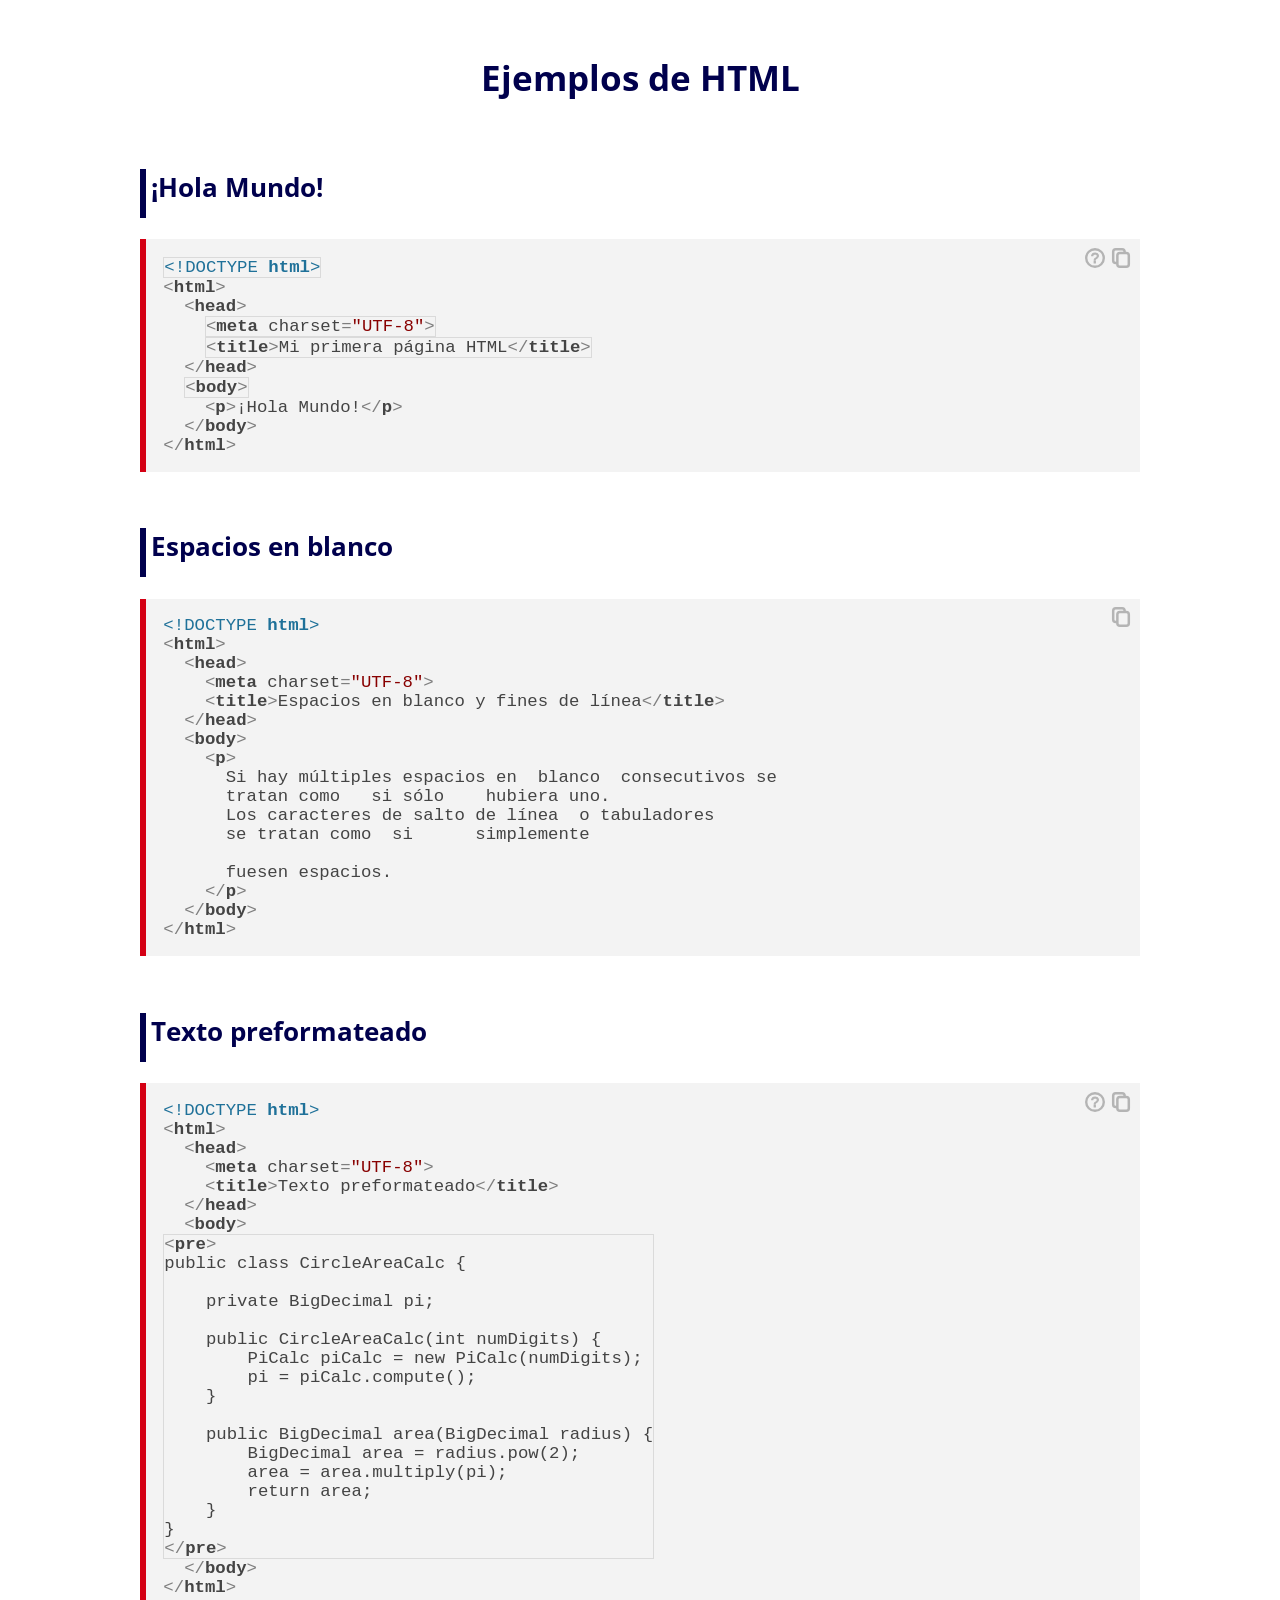
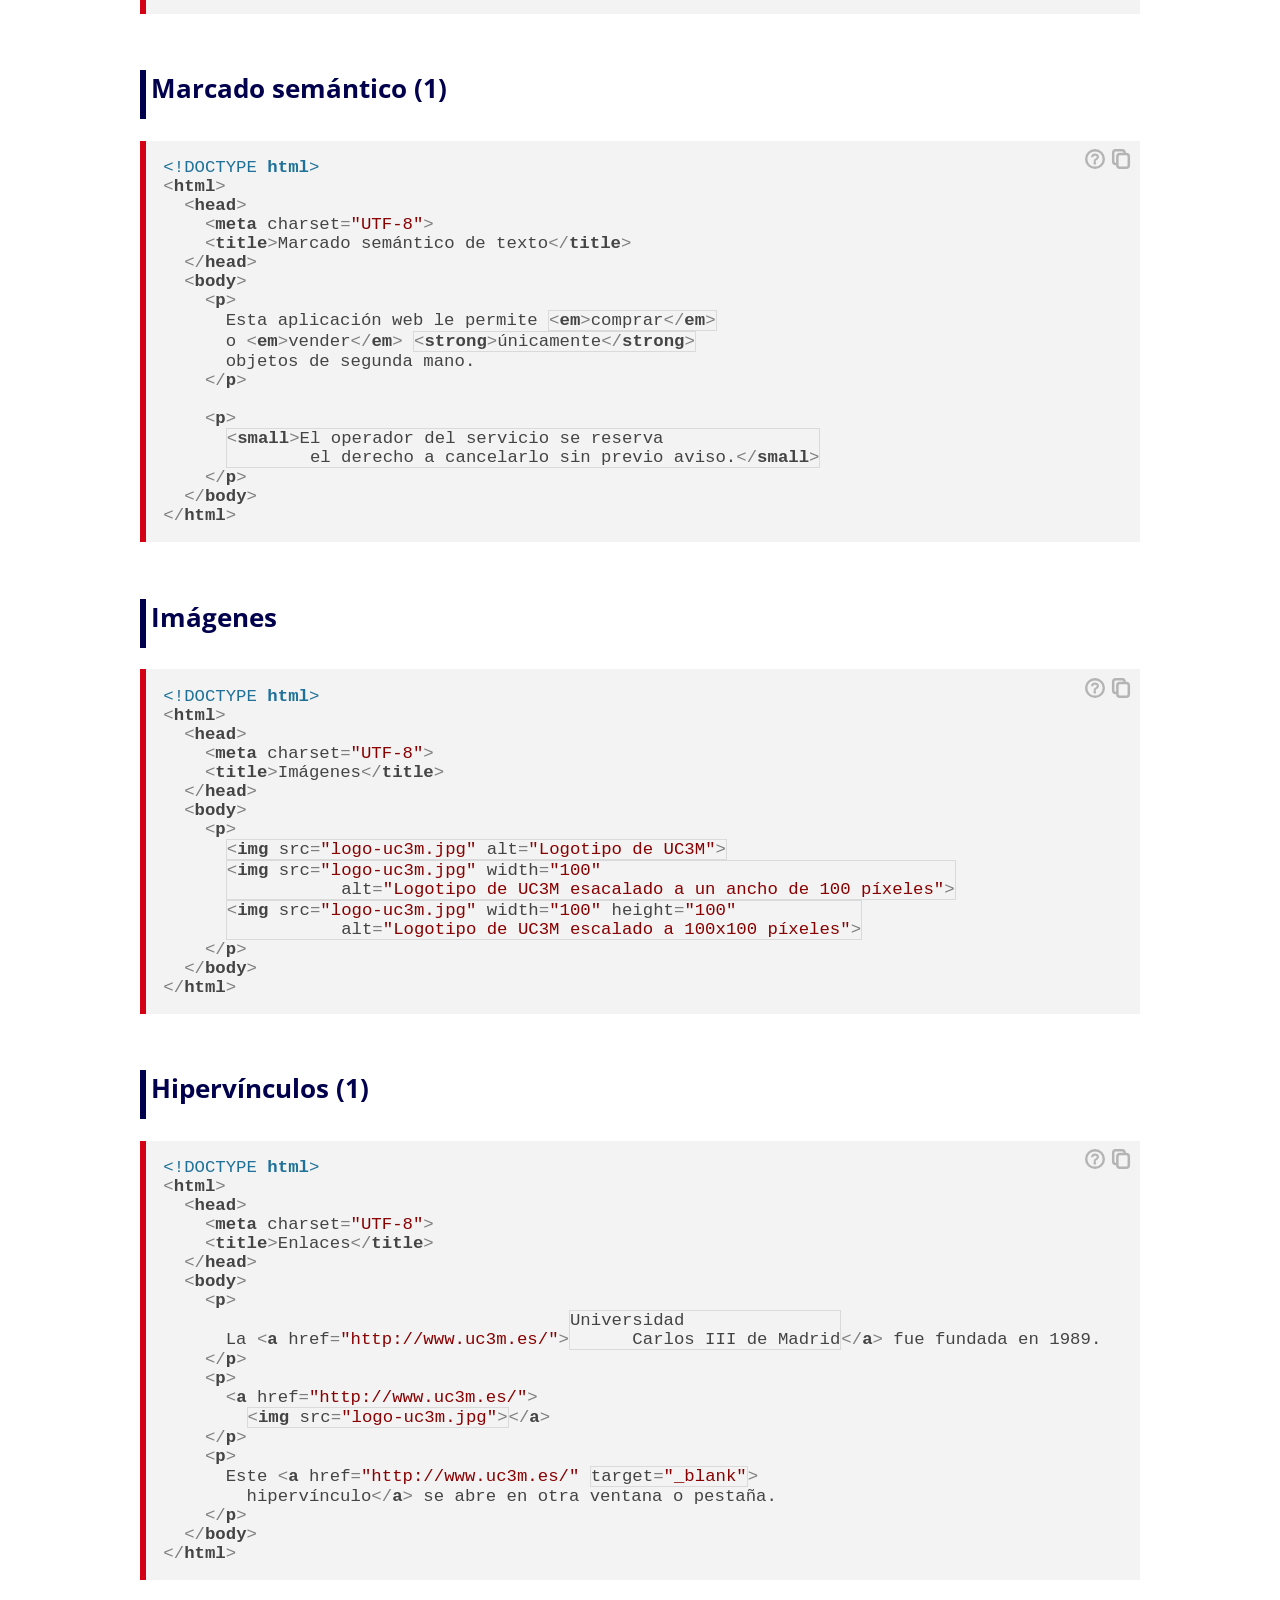
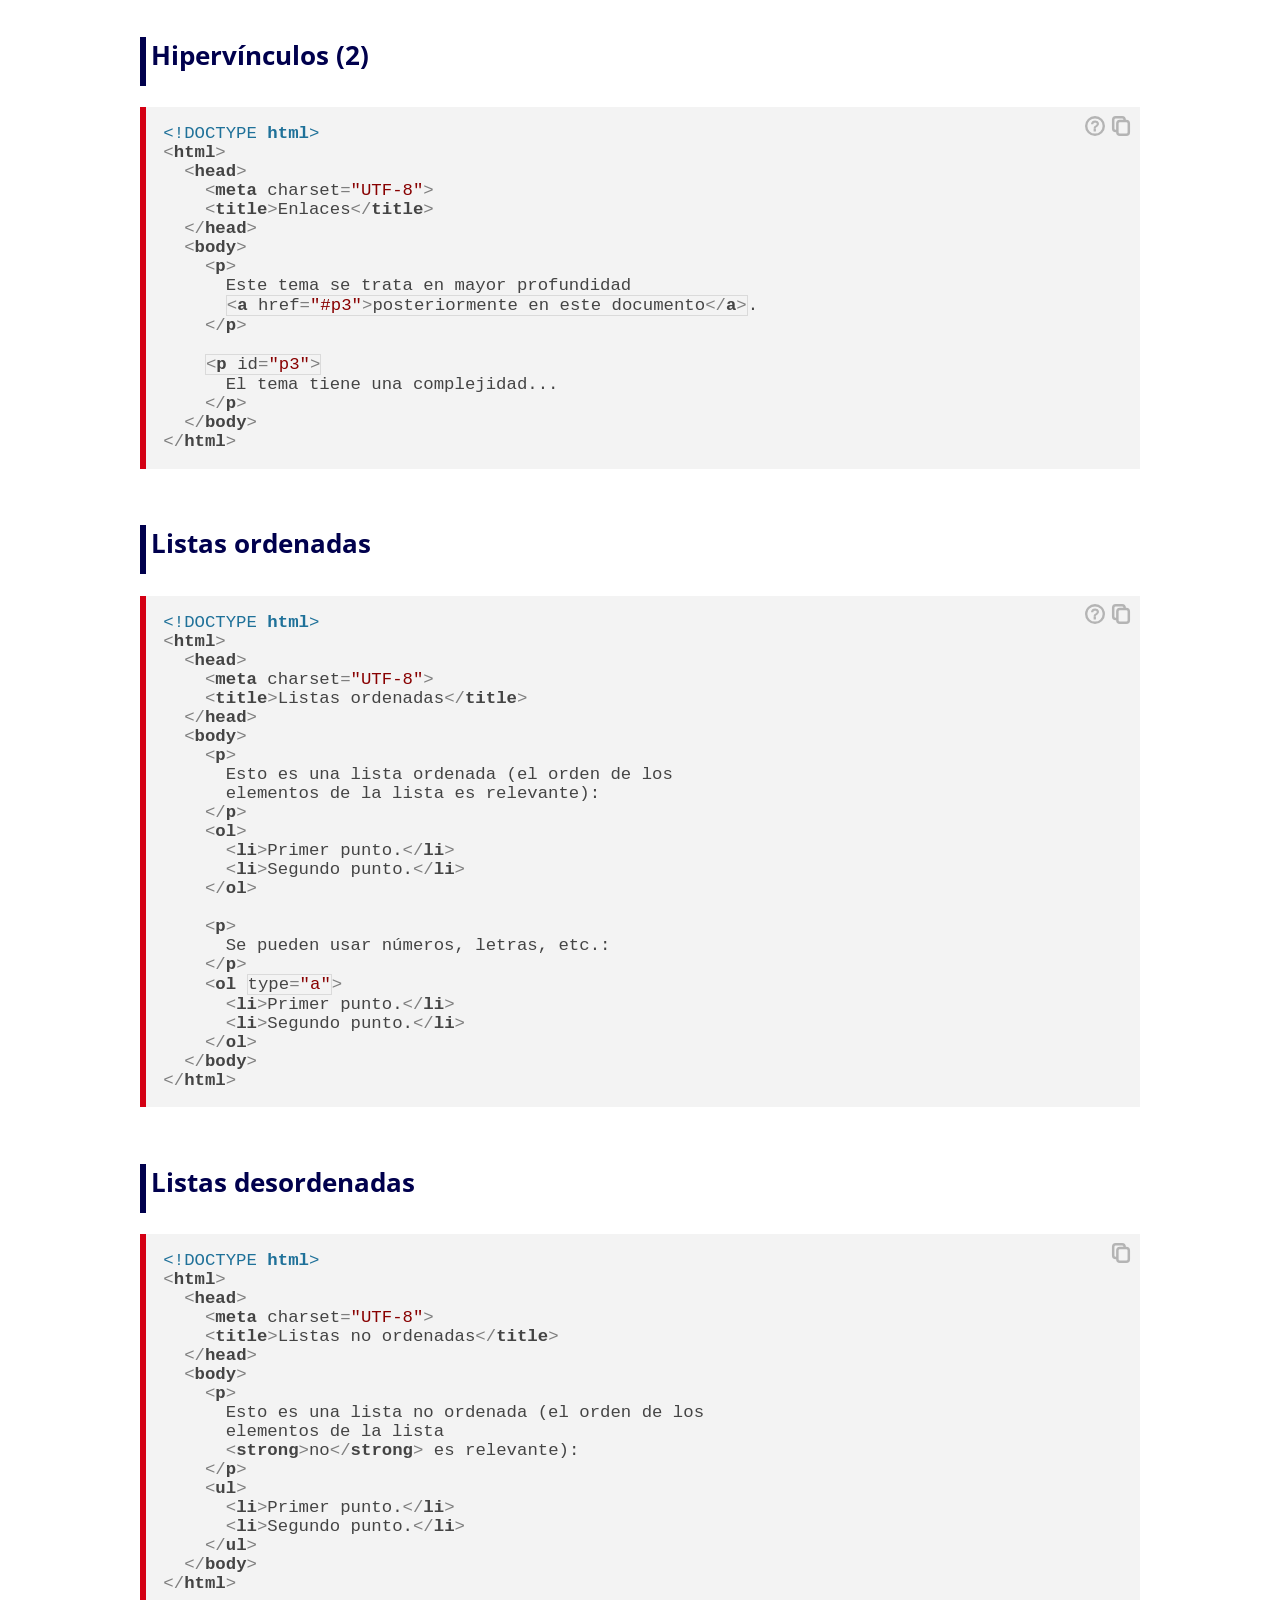
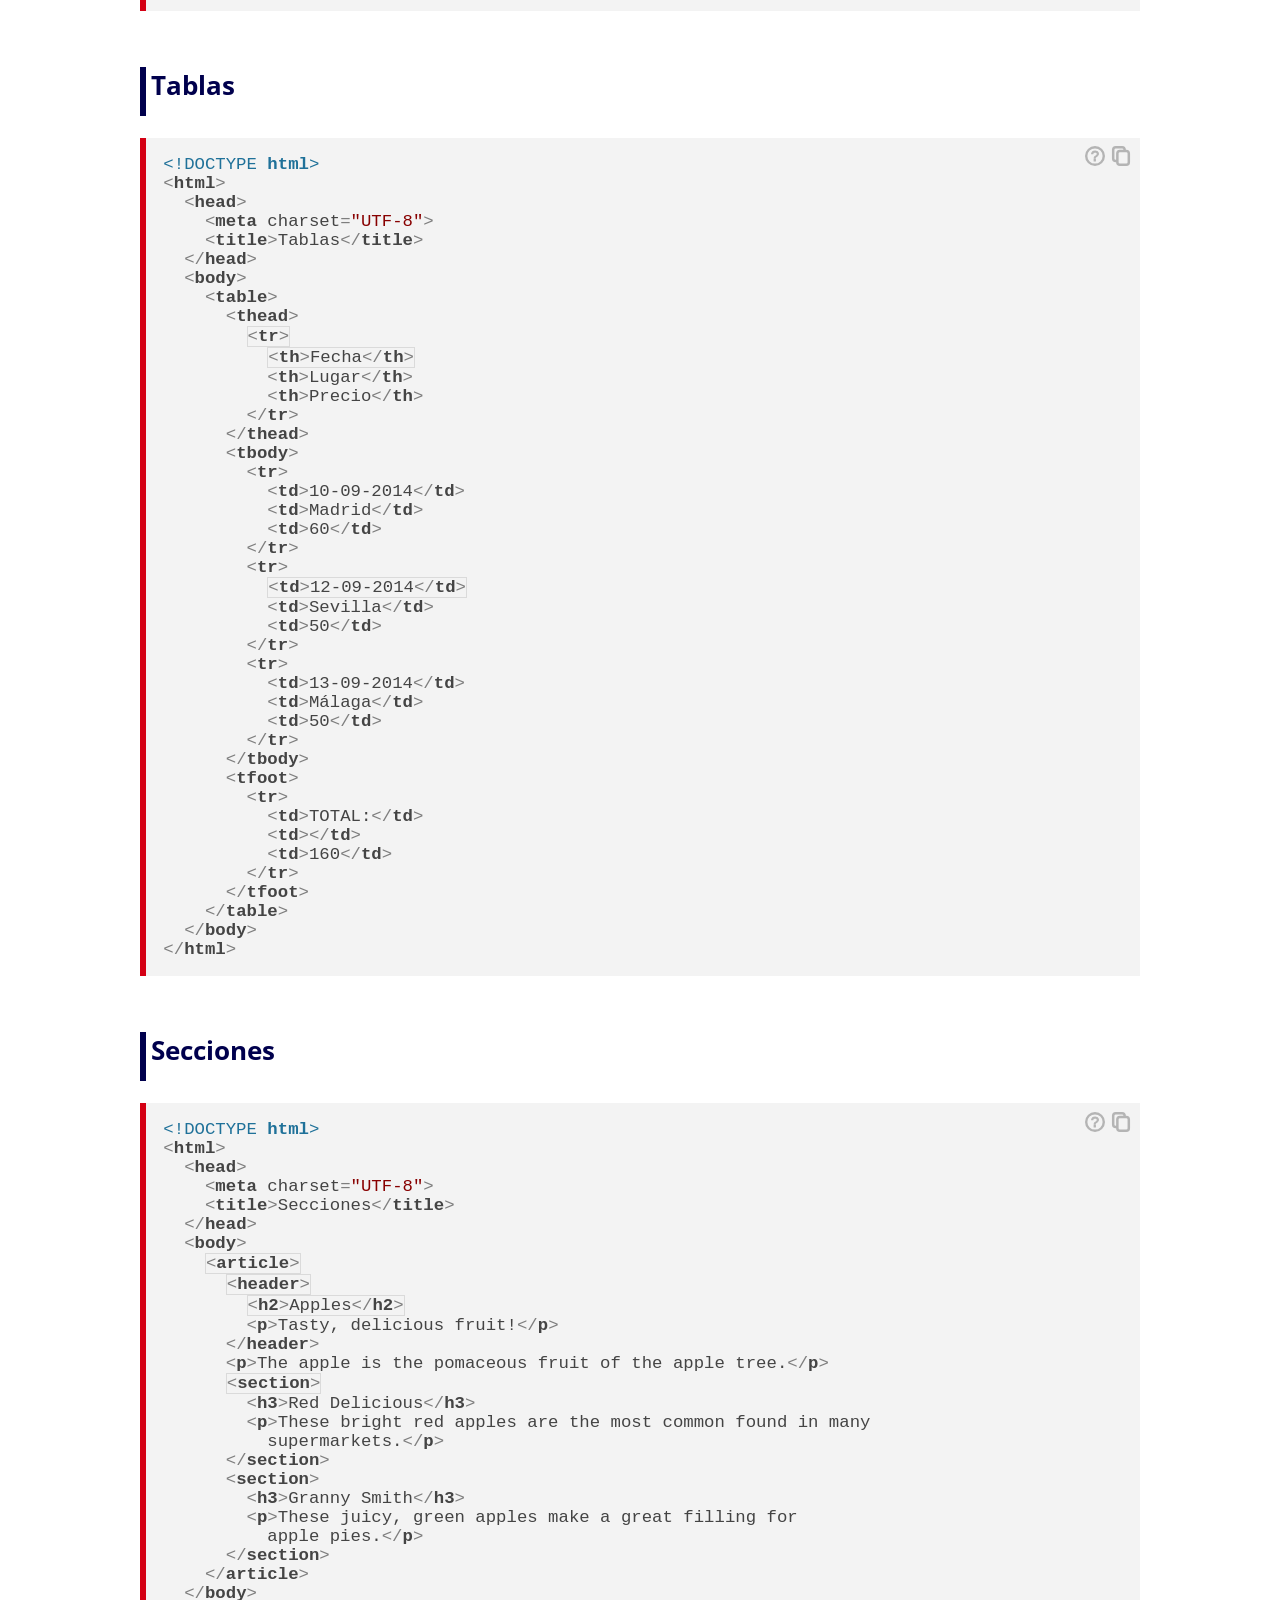
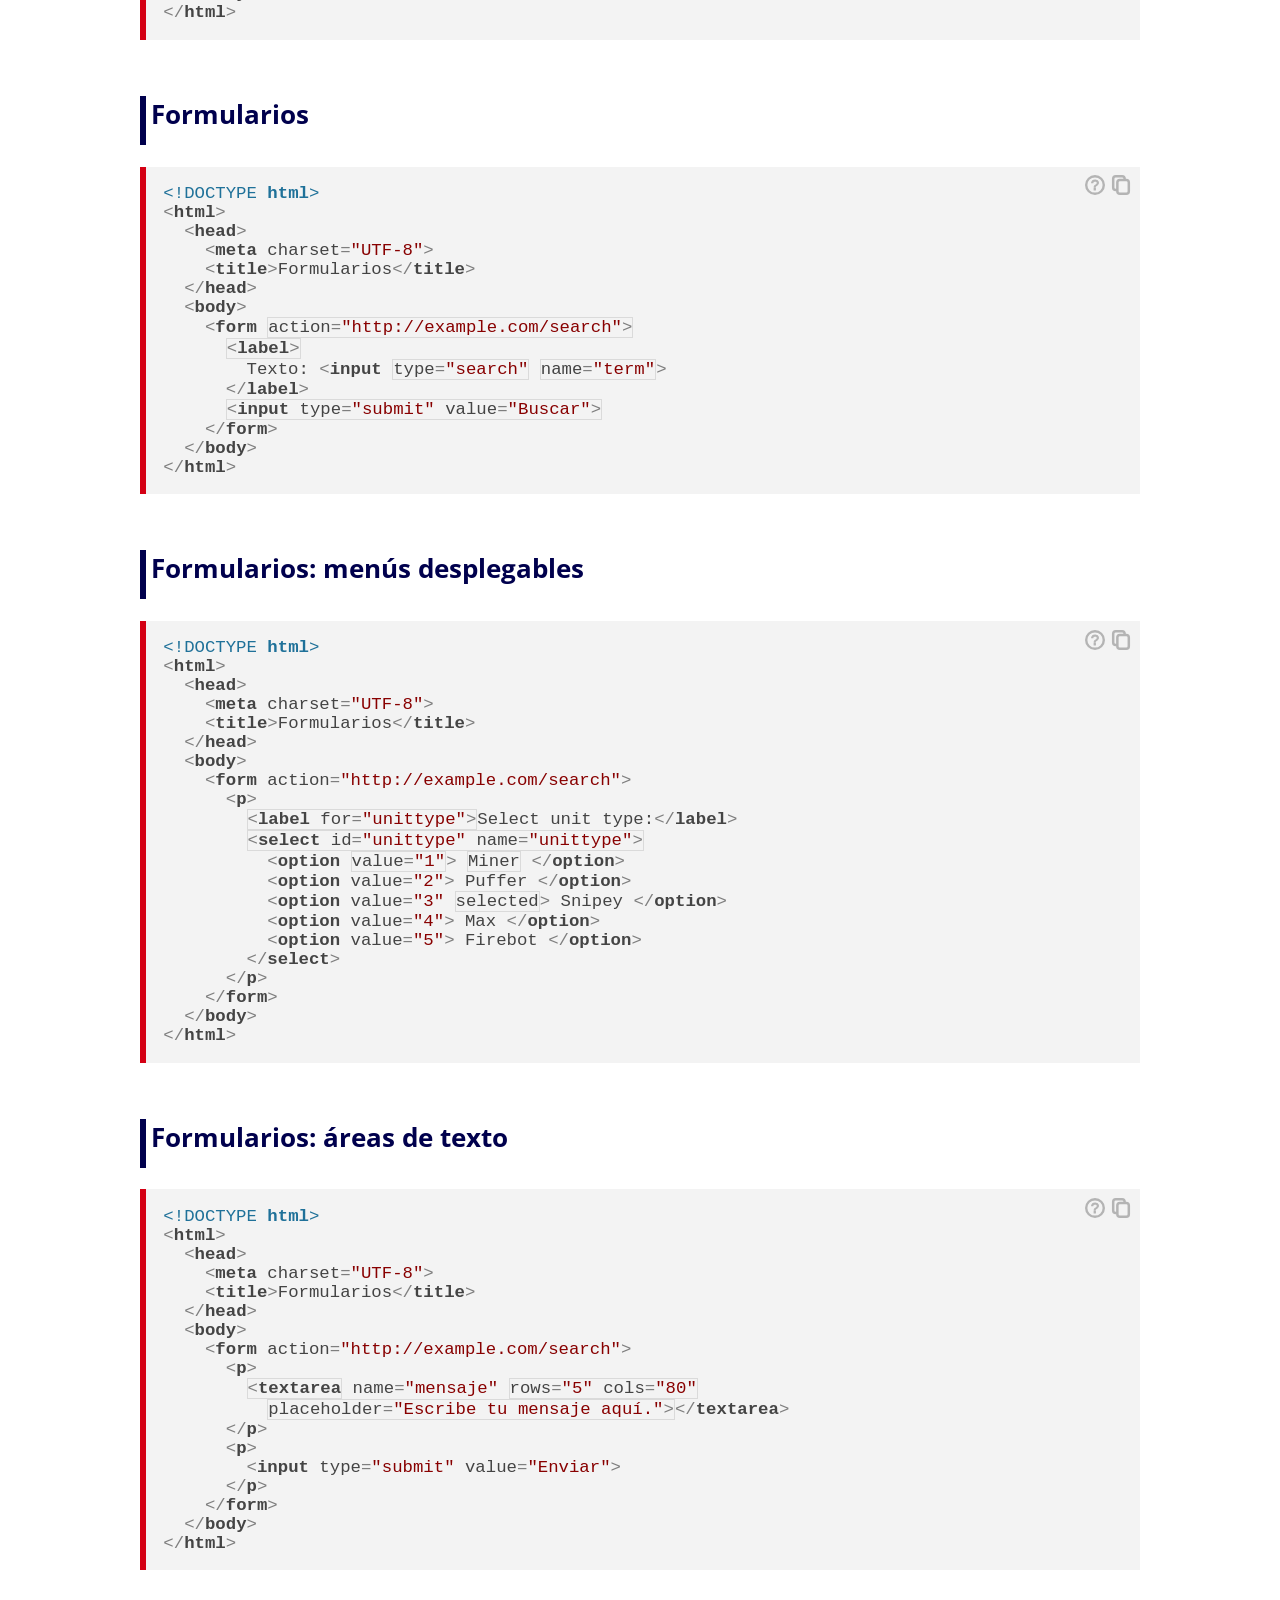
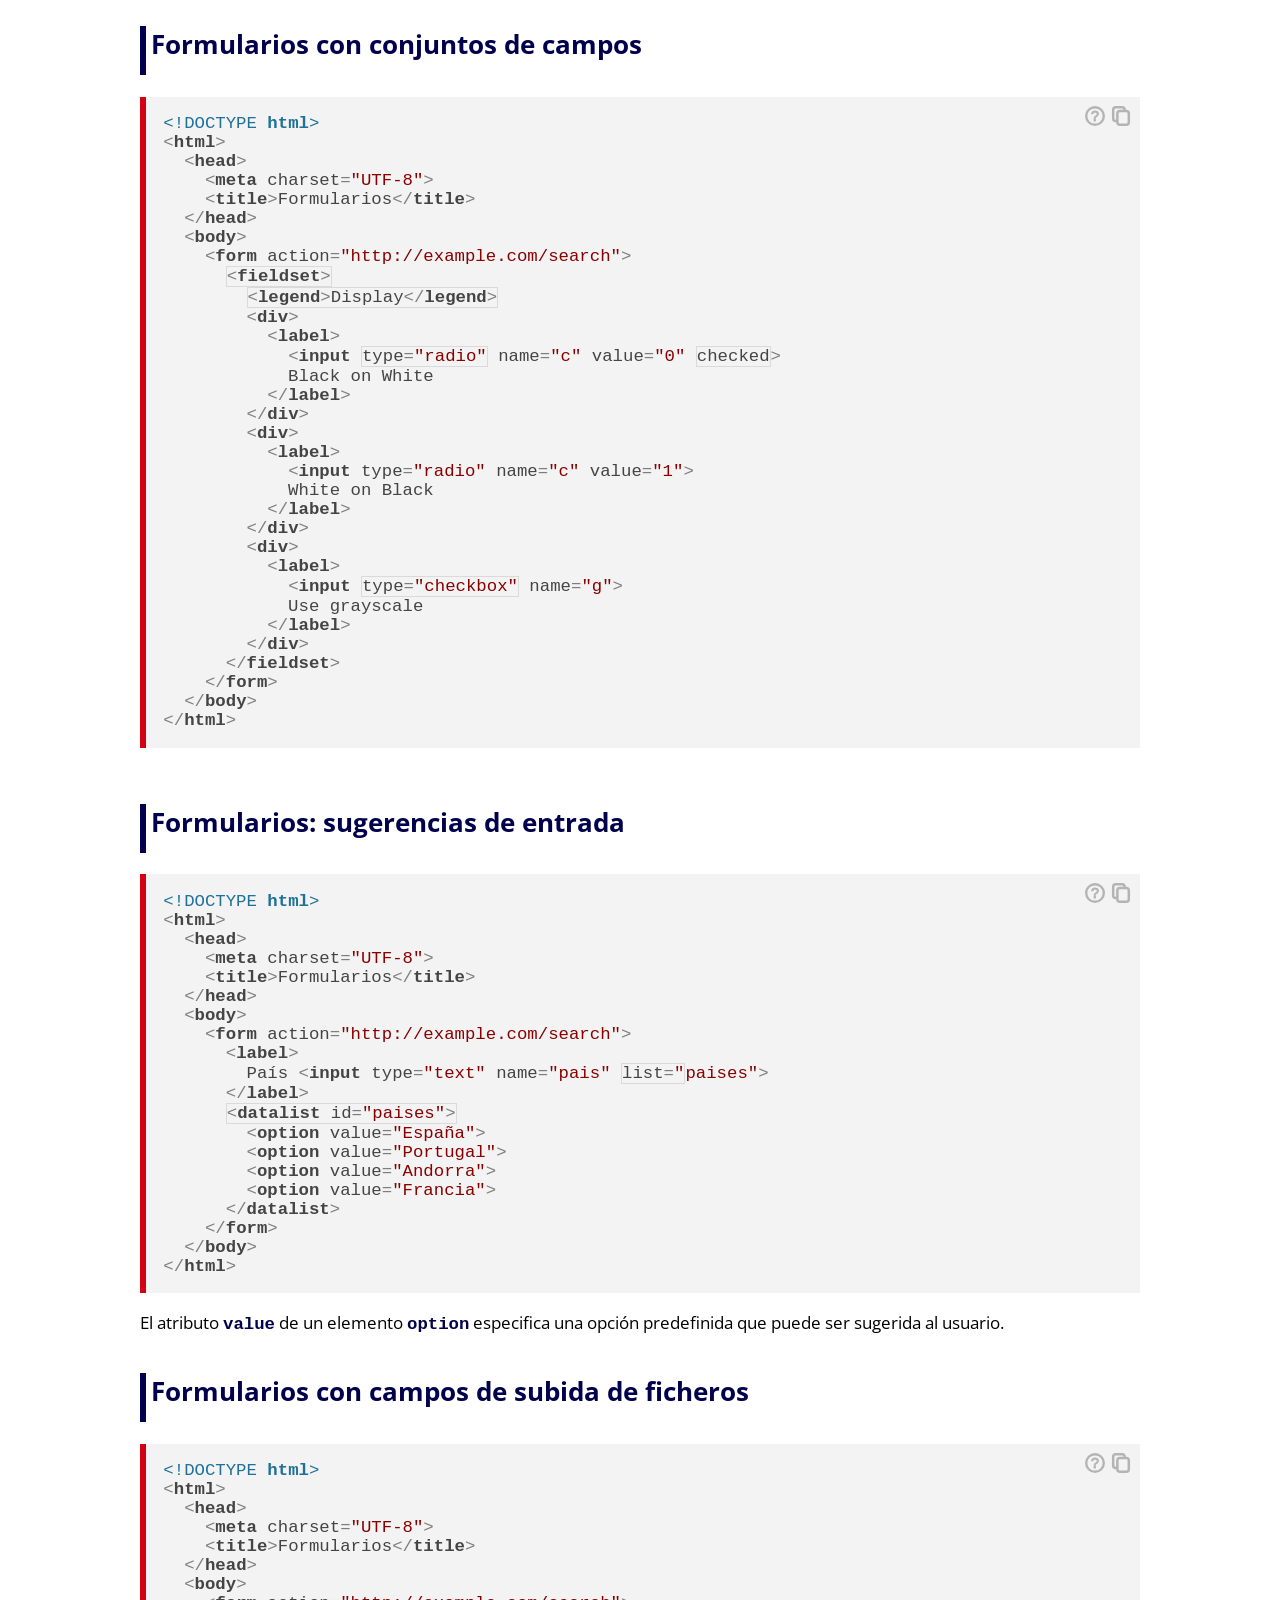
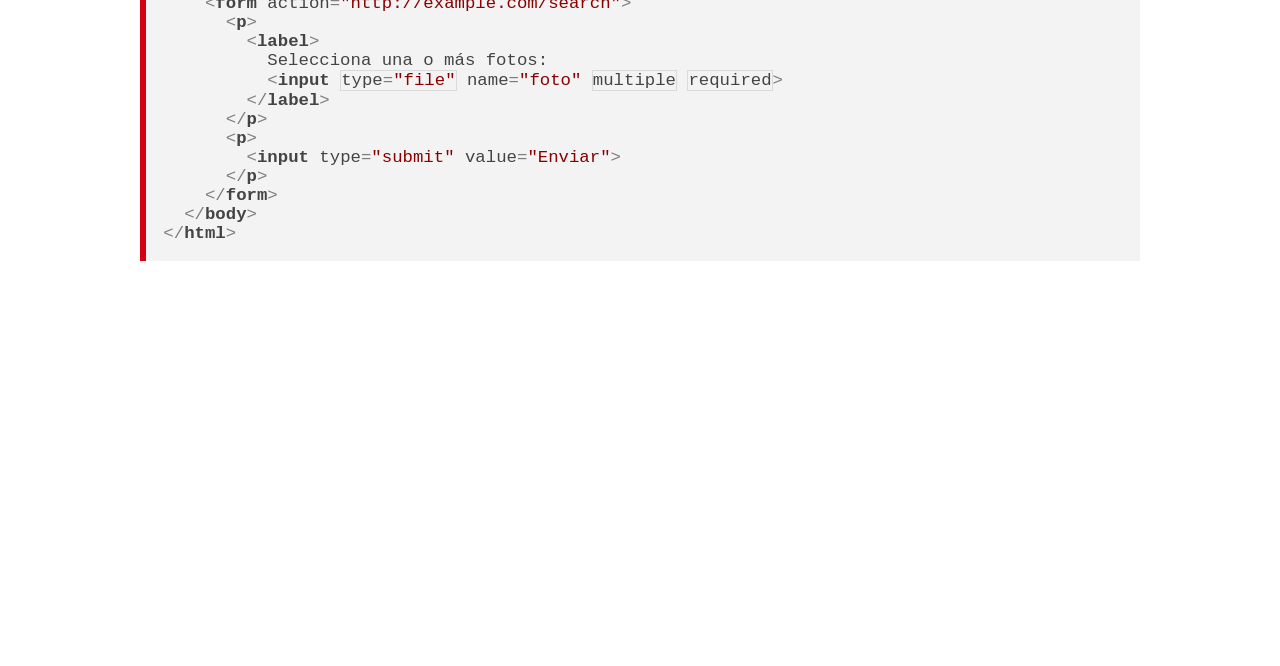
<file: examples/example-html/index.html>
<!DOCTYPE html>
<html lang="es">

<head>
    <meta charset="utf-8">
    <meta name="viewport" content="width=device-width, initial-scale=1, shrink-to-fit=no">

    <title>Ejemplos de HTML</title>

    <link rel="stylesheet" href="asignatura.css">
    <link rel="stylesheet" href="practica.css">
    <link rel="stylesheet" href="../../active-code/active-code.css">
    <link rel="stylesheet" href="../../highlight/default.css">
</head>

<body class="practica">
    <main>
        <section class="titulo">
            <header>

                <h1>Ejemplos de HTML</h1>

            </header>
        </section>

      <section id="holamundo">
          <header>
              <h2>¡Hola Mundo!</h2>
          </header>


<pre class="active-code"><code class="language-html">&lt;!DOCTYPE html&gt;
&lt;html&gt;
  &lt;head&gt;
    &lt;meta charset=&#34;UTF-8&#34;&gt;
    &lt;title&gt;Mi primera página HTML&lt;/title&gt;
  &lt;/head&gt;
  &lt;body&gt;
    &lt;p&gt;¡Hola Mundo!&lt;/p&gt;
  &lt;/body&gt;
&lt;/html&gt;</code></pre>

        <div class="active-explanation">
    <div class="explanation-fragment" data-limits="<!...html>">

        Define la versión del documento como HTML5.

    </div>
    <div class="explanation-fragment" data-limits="<meta...>">

        Los caracteres se codifican usando UTF-8,
        que es actualmente el sistema de codificación de caracteres más común.
        La cabecera HTTP <code>ContentType</code> también puede usarse para especificar la codificación de caracteres,
        y tiene prioridad sobre esta etiqueta <code>&lt;meta&gt;</code>.
        Si no se especifica ninguna codificación, los navegadores asumen <code>ISO-8859-1</code> (Latin-1).

    </div>
    <div class="explanation-fragment" data-limits="<title.../title>">

        El título del documento, que normalmente se muestra en la pestaña del navegador.

    </div>
    <div class="explanation-fragment" data-limits="<body>">

        El elemento <code>body</code> define
        el contenido real del documento que se muestra en la ventana del navegador.

    </div>
</div>
      </section>

      <section id="espacios">
        <header>
          <h2>Espacios en blanco</h2>
          </header>


<pre class="active-code"><code class="language-html">&lt;!DOCTYPE html&gt;
&lt;html&gt;
  &lt;head&gt;
    &lt;meta charset=&#34;UTF-8&#34;&gt;
    &lt;title&gt;Espacios en blanco y fines de línea&lt;/title&gt;
  &lt;/head&gt;
  &lt;body&gt;
    &lt;p&gt;
      Si hay múltiples espacios en  blanco  consecutivos se
      tratan como   si sólo    hubiera uno.
      Los caracteres de salto de línea  o tabuladores
      se tratan como  si      simplemente

      fuesen espacios.
    &lt;/p&gt;
  &lt;/body&gt;
&lt;/html&gt;</code></pre>


      </section>

      <section id="texto-preformateado">
        <header>
          <h2>Texto preformateado</h2>
        </header>


<pre class="active-code"><code class="language-html">&lt;!DOCTYPE html&gt;
&lt;html&gt;
  &lt;head&gt;
    &lt;meta charset=&#34;UTF-8&#34;&gt;
    &lt;title&gt;Texto preformateado&lt;/title&gt;
  &lt;/head&gt;
  &lt;body&gt;
&lt;pre&gt;
public class CircleAreaCalc {

    private BigDecimal pi;

    public CircleAreaCalc(int numDigits) {
        PiCalc piCalc = new PiCalc(numDigits);
        pi = piCalc.compute();
    }

    public BigDecimal area(BigDecimal radius) {
        BigDecimal area = radius.pow(2);
        area = area.multiply(pi);
        return area;
    }
}
&lt;/pre&gt;
  &lt;/body&gt;
&lt;/html&gt;</code></pre>

        <div class="active-explanation">
          <div class="explanation-fragment" data-limits="&lt;pre&gt;...&lt;/pre&gt;">

              El elemento <code>pre</code> se usa para representar texto preformateado,
              como el código fuente de un programa.
              Los espacios en blanco, los caracteres de fin de línea y los tabuladores
               se muestran tal como están en el documento HTML.

          </div>
        </div>
      </section>

      <section id="marcado-semantico-1">
          <header>
            <h2>Marcado semántico (1)</h2>
          </header>


<pre class="active-code"><code class="language-html">&lt;!DOCTYPE html&gt;
&lt;html&gt;
  &lt;head&gt;
    &lt;meta charset=&#34;UTF-8&#34;&gt;
    &lt;title&gt;Marcado semántico de texto&lt;/title&gt;
  &lt;/head&gt;
  &lt;body&gt;
    &lt;p&gt;
      Esta aplicación web le permite &lt;em&gt;comprar&lt;/em&gt;
      o &lt;em&gt;vender&lt;/em&gt; &lt;strong&gt;únicamente&lt;/strong&gt;
      objetos de segunda mano.
    &lt;/p&gt;

    &lt;p&gt;
      &lt;small&gt;El operador del servicio se reserva
        el derecho a cancelarlo sin previo aviso.&lt;/small&gt;
    &lt;/p&gt;
  &lt;/body&gt;
&lt;/html&gt;</code></pre>

          <div class="active-explanation">
            <div class="explanation-fragment" data-limits="&lt;em&gt;...&lt;/em&gt;">

                El navegador enfatiza el contenido del elemento <code>em</code>,
                normalmente en cursiva.

            </div>
            <div class="explanation-fragment" data-limits="&lt;strong&gt;...&lt;/strong&gt;">

                El navegador enfatiza fuertemente el contenido del elemento <code>strong</code>,
                normalmente en negrita.

            </div>
            <div class="explanation-fragment" data-limits="&lt;small&gt;...&lt;/small&gt;">

                El elemento <code>small</code> se usa para representar comentarios laterales,
                como avisos legales, que normalmente se muestran en un tamaño de fuente más pequeño.

            </div>
          </div>
      </section>

      <section id="imagenes">
          <header>
            <h2>Imágenes</h2>
          </header>


<pre class="active-code"><code class="language-html">&lt;!DOCTYPE html&gt;
&lt;html&gt;
  &lt;head&gt;
    &lt;meta charset=&#34;UTF-8&#34;&gt;
    &lt;title&gt;Imágenes&lt;/title&gt;
  &lt;/head&gt;
  &lt;body&gt;
    &lt;p&gt;
      &lt;img src=&#34;logo-uc3m.jpg&#34; alt=&#34;Logotipo de UC3M&#34;&gt;
      &lt;img src=&#34;logo-uc3m.jpg&#34; width=&#34;100&#34;
           alt=&#34;Logotipo de UC3M esacalado a un ancho de 100 píxeles&#34;&gt;
      &lt;img src=&#34;logo-uc3m.jpg&#34; width=&#34;100&#34; height=&#34;100&#34;
           alt=&#34;Logotipo de UC3M escalado a 100x100 píxeles&#34;&gt;
    &lt;/p&gt;
  &lt;/body&gt;
&lt;/html&gt;</code></pre>

          <div class="active-explanation">
            <div class="explanation-fragment" data-limits='<img...">'>

                Una imagen mostrada con el tamaño original del archivo de imagen.

            </div>
            <div class="explanation-fragment" data-limits='<img src="logo-uc3m.jpg" width="100"...">'>

                Una imagen mostrada con un ancho de 100 píxeles.
                La altura se ajusta para mantener la proporción original de la imagen.

            </div>
            <div class="explanation-fragment" data-limits='<img src="logo-uc3m.jpg" width="100" height="100"...">'>

                Una imagen redimensionada a 100x100 píxeles.

            </div>
          </div>
        </section>

        <section id="hipervinculos-1">
          <header>
            <h2>Hipervínculos (1)</h2>
          </header>


<pre class="active-code"><code class="language-html">&lt;!DOCTYPE html&gt;
&lt;html&gt;
  &lt;head&gt;
    &lt;meta charset=&#34;UTF-8&#34;&gt;
    &lt;title&gt;Enlaces&lt;/title&gt;
  &lt;/head&gt;
  &lt;body&gt;
    &lt;p&gt;
      La &lt;a href=&#34;http://www.uc3m.es/&#34;&gt;Universidad
      Carlos III de Madrid&lt;/a&gt; fue fundada en 1989.
    &lt;/p&gt;
    &lt;p&gt;
      &lt;a href=&#34;http://www.uc3m.es/&#34;&gt;
        &lt;img src=&#34;logo-uc3m.jpg&#34;&gt;&lt;/a&gt;
    &lt;/p&gt;
    &lt;p&gt;
      Este &lt;a href=&#34;http://www.uc3m.es/&#34; target=&#34;_blank&#34;&gt;
        hipervínculo&lt;/a&gt; se abre en otra ventana o pestaña.
    &lt;/p&gt;
  &lt;/body&gt;
&lt;/html&gt;</code></pre>

          <div class="active-explanation">
            <div class="explanation-fragment" data-limits="Universidad...Madrid">

                Al hacer clic en este texto se activa el hipervínculo al sitio web de la UC3M.

            </div>
           <div class="explanation-fragment" data-limits='<img...>'>

                Al hacer clic en esta imagen se activa el hipervínculo al sitio web de la UC3M.

            </div>
            <div class="explanation-fragment" data-limits='target="_blank"'>

                El atributo <code>target="_blank"</code> hace que el hipervínculo se abra en una nueva pestaña o ventana del navegador.

           </div>
          </div>
      </section>

      <section id="hipervinculos-2">
          <header>
            <h2>Hipervínculos (2)</h2>
          </header>


<pre class="active-code"><code class="language-html">&lt;!DOCTYPE html&gt;
&lt;html&gt;
  &lt;head&gt;
    &lt;meta charset=&#34;UTF-8&#34;&gt;
    &lt;title&gt;Enlaces&lt;/title&gt;
  &lt;/head&gt;
  &lt;body&gt;
    &lt;p&gt;
      Este tema se trata en mayor profundidad
      &lt;a href=&#34;#p3&#34;&gt;posteriormente en este documento&lt;/a&gt;.
    &lt;/p&gt;

    &lt;p id=&#34;p3&#34;&gt;
      El tema tiene una complejidad...
    &lt;/p&gt;
  &lt;/body&gt;
&lt;/html&gt;</code></pre>

          <div class="active-explanation">
            <div class="explanation-fragment" data-limits='<a href="#p3">...</a>'>

                Al hacer clic en este enlace, el usuario es llevado al párrafo con
                <code>id="p3"</code> en el mismo documento.

            </div>
            <div class="explanation-fragment" data-limits='<p id="p3">'>

                El atributo <code>id</code> asigna un identificador único a un elemento HTML.
                Este identificador puede usarse para crear hipervínculos a este elemento.

            </div>
          </div>
      </section>

      <section id="listas-ol">
          <header>
            <h2>Listas ordenadas</h2>
          </header>


<pre class="active-code"><code class="language-html">&lt;!DOCTYPE html&gt;
&lt;html&gt;
  &lt;head&gt;
    &lt;meta charset=&#34;UTF-8&#34;&gt;
    &lt;title&gt;Listas ordenadas&lt;/title&gt;
  &lt;/head&gt;
  &lt;body&gt;
    &lt;p&gt;
      Esto es una lista ordenada (el orden de los
      elementos de la lista es relevante):
    &lt;/p&gt;
    &lt;ol&gt;
      &lt;li&gt;Primer punto.&lt;/li&gt;
      &lt;li&gt;Segundo punto.&lt;/li&gt;
    &lt;/ol&gt;

    &lt;p&gt;
      Se pueden usar números, letras, etc.:
    &lt;/p&gt;
    &lt;ol type=&#34;a&#34;&gt;
      &lt;li&gt;Primer punto.&lt;/li&gt;
      &lt;li&gt;Segundo punto.&lt;/li&gt;
    &lt;/ol&gt;
  &lt;/body&gt;
&lt;/html&gt;</code></pre>

          <div class="active-explanation">
            <div class="explanation-fragment" data-limits='type="a"'>

                Una lista ordenada con elementos etiquetados usando letras minúsculas
                ("a", "b", "c", etc.).

            </div>
          </div>
      </section>

      <section id="listas-ul">
          <header>
            <h2>Listas desordenadas</h2>
          </header>


<pre class="active-code"><code class="language-html">&lt;!DOCTYPE html&gt;
&lt;html&gt;
  &lt;head&gt;
    &lt;meta charset=&#34;UTF-8&#34;&gt;
    &lt;title&gt;Listas no ordenadas&lt;/title&gt;
  &lt;/head&gt;
  &lt;body&gt;
    &lt;p&gt;
      Esto es una lista no ordenada (el orden de los
      elementos de la lista
      &lt;strong&gt;no&lt;/strong&gt; es relevante):
    &lt;/p&gt;
    &lt;ul&gt;
      &lt;li&gt;Primer punto.&lt;/li&gt;
      &lt;li&gt;Segundo punto.&lt;/li&gt;
    &lt;/ul&gt;
  &lt;/body&gt;
&lt;/html&gt;</code></pre>

      </section>

      <section id="tablas">
          <header>
            <h2>Tablas</h2>
          </header>


<pre class="active-code"><code class="language-html">&lt;!DOCTYPE html&gt;
&lt;html&gt;
  &lt;head&gt;
    &lt;meta charset=&#34;UTF-8&#34;&gt;
    &lt;title&gt;Tablas&lt;/title&gt;
  &lt;/head&gt;
  &lt;body&gt;
    &lt;table&gt;
      &lt;thead&gt;
        &lt;tr&gt;
          &lt;th&gt;Fecha&lt;/th&gt;
          &lt;th&gt;Lugar&lt;/th&gt;
          &lt;th&gt;Precio&lt;/th&gt;
        &lt;/tr&gt;
      &lt;/thead&gt;
      &lt;tbody&gt;
        &lt;tr&gt;
          &lt;td&gt;10-09-2014&lt;/td&gt;
          &lt;td&gt;Madrid&lt;/td&gt;
          &lt;td&gt;60&lt;/td&gt;
        &lt;/tr&gt;
        &lt;tr&gt;
          &lt;td&gt;12-09-2014&lt;/td&gt;
          &lt;td&gt;Sevilla&lt;/td&gt;
          &lt;td&gt;50&lt;/td&gt;
        &lt;/tr&gt;
        &lt;tr&gt;
          &lt;td&gt;13-09-2014&lt;/td&gt;
          &lt;td&gt;Málaga&lt;/td&gt;
          &lt;td&gt;50&lt;/td&gt;
        &lt;/tr&gt;
      &lt;/tbody&gt;
      &lt;tfoot&gt;
        &lt;tr&gt;
          &lt;td&gt;TOTAL:&lt;/td&gt;
          &lt;td&gt;&lt;/td&gt;
          &lt;td&gt;160&lt;/td&gt;
        &lt;/tr&gt;
      &lt;/tfoot&gt;
    &lt;/table&gt;
  &lt;/body&gt;
&lt;/html&gt;</code></pre>

          <div class="active-explanation">
            <div class="explanation-fragment" data-limits="<th>...</th>">

                Los encabezados de tabla se definen usando el elemento <code>th</code>.

            </div>
            <div class="explanation-fragment" data-limits="<tr>">

                Una fila de tabla se define usando el elemento <code>tr</code>.
                Contiene varias celdas de tabla.

            </div>
            <div class="explanation-fragment" data-limits="<td>12-09-2014</td>">

                Las celdas de tabla normales se definen con el elemento <code>td</code>.

            </div>
          </div>
      </section>

      <section id="secciones">
          <header>
            <h2>Secciones</h2>
          </header>


<pre class="active-code"><code class="language-html">&lt;!DOCTYPE html&gt;
&lt;html&gt;
  &lt;head&gt;
    &lt;meta charset=&#34;UTF-8&#34;&gt;
    &lt;title&gt;Secciones&lt;/title&gt;
  &lt;/head&gt;
  &lt;body&gt;
    &lt;article&gt;
      &lt;header&gt;
        &lt;h2&gt;Apples&lt;/h2&gt;
        &lt;p&gt;Tasty, delicious fruit!&lt;/p&gt;
      &lt;/header&gt;
      &lt;p&gt;The apple is the pomaceous fruit of the apple tree.&lt;/p&gt;
      &lt;section&gt;
        &lt;h3&gt;Red Delicious&lt;/h3&gt;
        &lt;p&gt;These bright red apples are the most common found in many
          supermarkets.&lt;/p&gt;
      &lt;/section&gt;
      &lt;section&gt;
        &lt;h3&gt;Granny Smith&lt;/h3&gt;
        &lt;p&gt;These juicy, green apples make a great filling for
          apple pies.&lt;/p&gt;
      &lt;/section&gt;
    &lt;/article&gt;
  &lt;/body&gt;
&lt;/html&gt;</code></pre>

          <div class="active-explanation">
            <div class="explanation-fragment" data-limits="<article>">

                El elemento <code>article</code> representa una composición autónoma
                en un documento, como una entrada de <em>blog</em>, un artículo de noticias,
                una publicación en un foro, etc.

            </div>
            <div class="explanation-fragment" data-limits="<header>">

                El elemento <code>header</code> representa contenido introductorio
                al comienzo de una sección o artículo.

            </div>
            <div class="explanation-fragment" data-limits="<h2>Apples</h2>">

                Los elementos <code>h1</code> a <code>h6</code> representan los encabezados de sección.
                <code>h1</code> es el encabezado de nivel más alto, y <code>h6</code> el de nivel más bajo.

            </div>
            <div class="explanation-fragment" data-limits="<section>">

                El elemento <code>section</code> representa un agrupamiento temático de contenido,
                normalmente con un encabezado.
                Las secciones pueden anidarse dentro de otras secciones.

            </div>
          </div>
      </section>

      <section id="formularios">
          <header>
            <h2>Formularios</h2>
          </header>


<pre class="active-code"><code class="language-html">&lt;!DOCTYPE html&gt;
&lt;html&gt;
  &lt;head&gt;
    &lt;meta charset=&#34;UTF-8&#34;&gt;
    &lt;title&gt;Formularios&lt;/title&gt;
  &lt;/head&gt;
  &lt;body&gt;
    &lt;form action=&#34;http://example.com/search&#34;&gt;
      &lt;label&gt;
        Texto: &lt;input type=&#34;search&#34; name=&#34;term&#34;&gt;
      &lt;/label&gt;
      &lt;input type=&#34;submit&#34; value=&#34;Buscar&#34;&gt;
    &lt;/form&gt;
  &lt;/body&gt;
&lt;/html&gt;</code></pre>

          <div class="active-explanation">
            <div class="explanation-fragment" data-limits='action="...">'>

                El atributo <code>action</code> especifica la URL
                a la que se enviarán los datos del formulario cuando se envíe.

            </div>
            <div class="explanation-fragment" data-limits='<label>'">

                El elemento <code>label</code> representa una descripción textual para un control de formulario.

            </div>
            <div class="explanation-fragment" data-limits='name="term"'>

                El atributo <code>name</code> del elemento <code>input</code>
                especifica el nombre del control de formulario.
                Este nombre se usa como clave al enviar los datos que se introdujeron en este control.

            </div>
            <div class="explanation-fragment" data-limits='type="search"'>

                El atributo <code>type</code> del elemento <code>input</code>
                especifica el tipo de control de formulario que se va a crear.
                En este caso, es un campo de entrada de texto de una sola línea
                para introducir términos de búsqueda.

            </div>
            <div class="explanation-fragment" data-limits='<input type="submit"...>'>

                Los elementos <code>input</code> con <code>type="submit"</code>
                crean un botón que envía los datos del formulario al servidor.
                Su atributo <code>value</code> especifica el texto que se muestra en el botón.

            </div>
          </div>
      </section>

      <section id="formularios-select">
          <header>
            <h2>Formularios: menús desplegables</h2>
          </header>


<pre class="active-code"><code class="language-html">&lt;!DOCTYPE html&gt;
&lt;html&gt;
  &lt;head&gt;
    &lt;meta charset=&#34;UTF-8&#34;&gt;
    &lt;title&gt;Formularios&lt;/title&gt;
  &lt;/head&gt;
  &lt;body&gt;
    &lt;form action=&#34;http://example.com/search&#34;&gt;
      &lt;p&gt;
        &lt;label for=&#34;unittype&#34;&gt;Select unit type:&lt;/label&gt;
        &lt;select id=&#34;unittype&#34; name=&#34;unittype&#34;&gt;
          &lt;option value=&#34;1&#34;&gt; Miner &lt;/option&gt;
          &lt;option value=&#34;2&#34;&gt; Puffer &lt;/option&gt;
          &lt;option value=&#34;3&#34; selected&gt; Snipey &lt;/option&gt;
          &lt;option value=&#34;4&#34;&gt; Max &lt;/option&gt;
          &lt;option value=&#34;5&#34;&gt; Firebot &lt;/option&gt;
        &lt;/select&gt;
      &lt;/p&gt;
    &lt;/form&gt;
  &lt;/body&gt;
&lt;/html&gt;</code></pre>

          <div class="active-explanation">
            <div class="explanation-fragment" data-limits='<label for="unittype">...>'>

                El atributo <code>for</code> del elemento <code>label</code>
                asocia la etiqueta con el control de formulario cuyo <code>id</code> se especifica en este atributo.
                Es una alternativa a envolver el control de formulario dentro del elemento <code>label</code>.

            </div>
            <div class="explanation-fragment" data-limits='<select id="unittype" name="unittype">'>

                El elemento <code>select</code> crea una lista desplegable con varias opciones.

            </div>
            <div class="explanation-fragment" data-limits='value="1"'>

                El atributo <code>value</code> de un elemento <code>option</code>
                especifica el valor que se enviará al servidor.

            </div>
            <div class="explanation-fragment" data-limits='Miner'>

                El contenido de un elemento <code>option</code>
                representa el texto que se muestra al usuario para esa opción
                en la lista desplegable.

            </div>
            <div class="explanation-fragment" data-limits='selected'>

                El atributo <code>selected</code> de un elemento <code>option</code>
                indica que esta opción está seleccionada por defecto
                cuando el formulario se muestra inicialmente.

            </div>
          </div>
      </section>

      <section id="formularios-textarea">
          <header>
            <h2>Formularios: áreas de texto</h2>
          </header>


<pre class="active-code"><code class="language-html">&lt;!DOCTYPE html&gt;
&lt;html&gt;
  &lt;head&gt;
    &lt;meta charset=&#34;UTF-8&#34;&gt;
    &lt;title&gt;Formularios&lt;/title&gt;
  &lt;/head&gt;
  &lt;body&gt;
    &lt;form action=&#34;http://example.com/search&#34;&gt;
      &lt;p&gt;
        &lt;textarea name=&#34;mensaje&#34; rows=&#34;5&#34; cols=&#34;80&#34;
          placeholder=&#34;Escribe tu mensaje aquí.&#34;&gt;&lt;/textarea&gt;
      &lt;/p&gt;
      &lt;p&gt;
        &lt;input type=&#34;submit&#34; value=&#34;Enviar&#34;&gt;
      &lt;/p&gt;
    &lt;/form&gt;
  &lt;/body&gt;
&lt;/html&gt;</code></pre>

          <div class="active-explanation">
            <div class="explanation-fragment" data-limits='<textarea'>

                El elemento <code>textarea</code> crea un campo de entrada de texto de varias líneas.

            </div>
            <div class="explanation-fragment" data-limits='rows="5" cols="80"'>

                Los atributos <code>rows</code> y <code>cols</code> especifican
                las dimensiones visibles del área de texto en términos de filas y columnas de caracteres.

            </div>
            <div class="explanation-fragment" data-limits='placeholder="...">'>

                El atributo <code>placeholder</code> especifica una pista corta
                que describe el valor esperado del área de texto.
                Esta pista se muestra dentro del área de texto cuando está vacía,
                y desaparece cuando el usuario comienza a escribir.

            </div>
          </div>
      </section>

      <section id="formularios-fieldset">
          <header>
            <h2>Formularios con conjuntos de campos</h2>
          </header>


<pre class="active-code"><code class="language-html">&lt;!DOCTYPE html&gt;
&lt;html&gt;
  &lt;head&gt;
    &lt;meta charset=&#34;UTF-8&#34;&gt;
    &lt;title&gt;Formularios&lt;/title&gt;
  &lt;/head&gt;
  &lt;body&gt;
    &lt;form action=&#34;http://example.com/search&#34;&gt;
      &lt;fieldset&gt;
        &lt;legend&gt;Display&lt;/legend&gt;
        &lt;div&gt;
          &lt;label&gt;
            &lt;input type=&#34;radio&#34; name=&#34;c&#34; value=&#34;0&#34; checked&gt;
            Black on White
          &lt;/label&gt;
        &lt;/div&gt;
        &lt;div&gt;
          &lt;label&gt;
            &lt;input type=&#34;radio&#34; name=&#34;c&#34; value=&#34;1&#34;&gt;
            White on Black
          &lt;/label&gt;
        &lt;/div&gt;
        &lt;div&gt;
          &lt;label&gt;
            &lt;input type=&#34;checkbox&#34; name=&#34;g&#34;&gt;
            Use grayscale
          &lt;/label&gt;
        &lt;/div&gt;
      &lt;/fieldset&gt;
    &lt;/form&gt;
  &lt;/body&gt;
&lt;/html&gt;</code></pre>

          <div class="active-explanation">
            <div class="explanation-fragment" data-limits="<fieldset>">

                El elemento <code>fieldset</code> se usa para agrupar controles de formulario relacionados
                y etiquetas dentro de un formulario web.
                Ayuda a organizar el contenido del formulario y mejorar su accesibilidad.

            </div>
            <div class="explanation-fragment" data-limits="<legend>Display</legend>">

                El elemento <code>legend</code> proporciona un título para el contenido del <code>fieldset</code>.

            </div>
            <div class="explanation-fragment" data-limits='type="radio"'>

                Los botones de opción se crean usando elementos <code>input</code>
                con <code>type="radio"</code>.
                Los botones de opción con el mismo valor en su atributo <code>name</code>
                se agrupan juntos, y solo uno de ellos puede ser seleccionado a la vez.

            </div>
            <div class="explanation-fragment" data-limits="checked">

                El atributo <code>checked</code> de un elemento <code>input</code>
                indica que este botón de opción o casilla de verificación está seleccionado por defecto
                cuando el formulario se muestra inicialmente.

            </div>
            <div class="explanation-fragment" data-limits='type="checkbox"'>

                Las casillas de verificación se crean usando elementos <code>input</code>
                con <code>type="checkbox"</code>.
                Se pueden seleccionar varias casillas de verificación al mismo tiempo.

            </div>
          </div>
      </section>

      <section id="formularios-sugerencias">
          <header>
            <h2>Formularios: sugerencias de entrada</h2>
          </header>


<pre class="active-code"><code class="language-html">&lt;!DOCTYPE html&gt;
&lt;html&gt;
  &lt;head&gt;
    &lt;meta charset=&#34;UTF-8&#34;&gt;
    &lt;title&gt;Formularios&lt;/title&gt;
  &lt;/head&gt;
  &lt;body&gt;
    &lt;form action=&#34;http://example.com/search&#34;&gt;
      &lt;label&gt;
        País &lt;input type=&#34;text&#34; name=&#34;pais&#34; list=&#34;paises&#34;&gt;
      &lt;/label&gt;
      &lt;datalist id=&#34;paises&#34;&gt;
        &lt;option value=&#34;España&#34;&gt;
        &lt;option value=&#34;Portugal&#34;&gt;
        &lt;option value=&#34;Andorra&#34;&gt;
        &lt;option value=&#34;Francia&#34;&gt;
      &lt;/datalist&gt;
    &lt;/form&gt;
  &lt;/body&gt;
&lt;/html&gt;</code></pre>

          <div class="active-explanation">
            <div class="explanation-fragment" data-limits='list="..."'>

                El atributo <code>list</code> de un elemento <code>input</code>
                especifica el <code>id</code> de un elemento <code>datalist</code>
                que contiene una lista de opciones predefinidas para el campo de entrada.
                El navegador puede mostrar estas opciones como sugerencias
                y autocompletar el campo de entrada mientras el usuario escribe.

            </div>
            <div class="explanation-fragment" data-limits='<datalist id="...">'>

                El elemento <code>datalist</code> contiene un conjunto de elementos <code>option</code>
                que definen las opciones predefinidas para un campo de entrada asociado.

            </div>
            </div>
            <div class="explanation-fragment" data-limits='<option value="...">'>

                El atributo <code>value</code> de un elemento <code>option</code>
                especifica una opción predefinida que puede ser sugerida al usuario.

            </div>
          </div>
      </section>

      <section id="formularios-ficheros">
          <header>
            <h2>Formularios con campos de subida de ficheros</h2>
          </header>


<pre class="active-code"><code class="language-html">&lt;!DOCTYPE html&gt;
&lt;html&gt;
  &lt;head&gt;
    &lt;meta charset=&#34;UTF-8&#34;&gt;
    &lt;title&gt;Formularios&lt;/title&gt;
  &lt;/head&gt;
  &lt;body&gt;
    &lt;form action=&#34;http://example.com/search&#34;&gt;
      &lt;p&gt;
        &lt;label&gt;
          Selecciona una o más fotos:
          &lt;input type=&#34;file&#34; name=&#34;foto&#34; multiple required&gt;
        &lt;/label&gt;
      &lt;/p&gt;
      &lt;p&gt;
        &lt;input type=&#34;submit&#34; value=&#34;Enviar&#34;&gt;
      &lt;/p&gt;
    &lt;/form&gt;
  &lt;/body&gt;
&lt;/html&gt;</code></pre>

          <div class="active-explanation">
            <div class="explanation-fragment" data-limits='type="file"'>

                El elemento <code>input</code> con <code>type="file"</code>
                crea un control de carga de archivos que permite al usuario seleccionar archivos desde su dispositivo.

            </div>
            <div class="explanation-fragment" data-limits='multiple'>

                El atributo <code>multiple</code> permite al usuario seleccionar más de un archivo
                para un único control de carga de archivos.

            </div>
            <div class="explanation-fragment" data-limits='required'>

                El atributo <code>required</code> indica que este control de formulario
                debe ser completado antes de enviar el formulario.
                El navegador evitará el envío del formulario
                si no se ha seleccionado ningún archivo.

            </div>
          </div>
      </section>

    </main>


</body>

<script src="../../highlight/highlight.min.js"></script>
<script>hljs.highlightAll();</script>

<script src="https://code.jquery.com/jquery-3.6.0.min.js"
    integrity="sha256-/xUj+3OJU5yExlq6GSYGSHk7tPXikynS7ogEvDej/m4=" crossorigin="anonymous"></script>

<script>
    var active_code_location = "../../active-code/"
</script>
<script src="../../active-code/active-code.js"></script>

</html>
</file>
<file: examples/example-html/asignatura.css>
@import url('https://fonts.googleapis.com/css?family=Open+Sans&display=swap');

body {
    padding-left: 1em;
    padding-right: 1em;
    padding-bottom: 1em;
    --bs-heading-color: rgb(0, 0, 77);
}

body#principal, body#main {
    font-family: 'Open Sans', sans-serif;
    font-size: 13pt;
}

header>.navbar {
    background-color: rgb(0, 0, 77);
}

#headerNavbar a.nav-link {
    color: azure;
}

h1,
h2,
h3,
h4 {
    color: rgb(0, 0, 77);
}

h2 {
    border-left: 6px solid rgb(0, 0, 77);
    padding-left: 0.2em;
    padding-bottom: 0.5em;
}

.titulo {
    text-align: center;
}

.resaltar, .titulacion, strong {
    color: rgb(0, 0, 77);
    font-weight: bold;
}

.titulacion {
    font-size: larger;
}

.titulacion > div {
    margin-top: 0.8em;
    margin-bottom: 0.8em;
}

.lista {
    margin-top: 1.5em;
    margin-bottom: 1.5em;
}

ul.lista {
    list-style: none;
}

ol.lista {
    list-style: decimal inside;
}


ol.lista li::marker {
    color: rgb(0, 0, 77);
    font-weight: bold;
    font-size: 1.2em;
}

.lista > li {
    border-left: 6px solid rgb(212, 0, 20);
    padding-left: 0.2em;
    padding-bottom: 1em;
}

.lista > li:last-child {
    padding-bottom: 0.2em;
}


.lista-separacion-extra > li {
    padding-bottom: 2em;
}

.lista-separacion-extra > li:last-child {
    padding-bottom: 0.2em;
}

section {
    padding-top: 60px;
}


#courseTitle {
    padding-top: 0px;
}


.clase {
    background-color: antiquewhite;
    margin-top: 1em;
    border-left: 6px solid rgb(212, 0, 20);
}

.clase-esta-semana {
    background-color: rgb(249, 205, 145);
}

.clase:has(.clase-contenido > .clase-semana):not(:first-child) {
    margin-top: 3em;
}

.clase-cancelada {
    background-color: rgba(250, 235, 215, 0.4);
    border-left: 6px solid rgba(250, 235, 215, 0.4);
}

.clase-dia {
    font-size: 28pt;
    font-weight: bold;
    text-align: center;
}

.clase-mes {
    font-size: 12pt;
    text-align: center;
    font-weight: bold;
}

.clase-hora {
    font-size: 12pt;
    font-weight: bold;
    text-align: center;
}

.clase-fecha-fila {
    font-size: 12pt;
}

.clase-fecha-fecha {
    font-weight: bold;
}

.clase-aula {
    font-size: 12pt;
    margin-bottom: 1em;
    padding: 2px;
    display: inline-block;
    margin-top: 3px;
    border: 1px solid rgb(0, 0, 77);
    color: rgb(0, 0, 77);
}

.clase-semana {
    font-size: 12pt;
    font-weight: bold;
    margin-bottom: 1em;
    padding: 2px;
    display: inline-block;
    margin-top: 3px;
    background-color: rgb(0, 0, 77);
    color: white;

}

.clase-examen {
    font-size: 12pt;
    font-weight: bold;
    margin-bottom: 0.5em;
    padding: 2px;
    display: inline-block;
    margin-top: 3px;
    background-color: rgb(212, 0, 20);
    color: white;
}

.clase-aviso {
    font-size: 12pt;
    font-weight: bold;
    margin-bottom: 0.5em;
    padding-left: 2px;
    padding-right: 2px;
    display: inline-block;
    margin-top: 3px;
    border: 2px solid rgb(0, 0, 77);
    color: rgb(0, 0, 77);
}

.presencial {
    background-color: rgb(0, 0, 77);
    color: white;
}

.clase-titulo {
    font-size: larger;
    font-weight: bold;
}

.clase-anotacion {
    font-style: italic;
}

.clase-aclaracion {
    font-weight: bold;
}

.etiqueta {
    margin-top: 10px;
    background-color: rgb(212, 0, 20);
    color: white;
    font-weight: bold;
    padding: 2px;
}

.evaluacion-bloque {
    background-color: antiquewhite;
    margin-top: 1em;
    border-left: 6px solid rgb(212, 0, 20);
    padding-bottom: 0.5em;
}

.evaluacion-peso {
    font-size: 20pt;
    font-weight: bold;
    text-align: right;
}

.evaluacion-titulo {
    font-size: larger;
    font-weight: bold;
}

.evaluacion-aclaracion {
    font-weight: bold;
}

.evaluacion-temas {
    font-style: italic;
}

.profesor {
    background-color: antiquewhite;
    margin-top: 1em;
    padding-top: 1ex;
    padding-bottom: 1ex;
    border-left: 6px solid rgb(212, 0, 20);
}

.profesor-tutorias {
    font-weight: bold;
}

.profesor-nombre {
    font-size: larger;
    font-weight: bold;
}

.profesor-despacho .profesor-url .profesor-nota{
    font-size: 12pt;
}

.toc {
    display: flex;
    justify-content: center;
    flex-direction: column;
    text-align: center;
}

.remark {
    border-left: 6px solid rgb(212, 0, 20);
    padding: 0.5em;
    font-style: italic;
    background-color: rgb(205, 216, 224);
}

.logo {
    max-width: 100%;
}

.materiales-avance {
    color: rgb(143, 139, 139);
}

/* .materiales-extra {
    display: none;
} */

.materiales-lista {
    background-color: antiquewhite;
    margin-top: 1em;
    border-left: 6px solid rgb(212, 0, 20);
}

.materiales-titulo {
    font-size: larger;
    font-weight: bold;
}

#thisweek, #estasemana, #thisweek-nav {
    display: none;
}

.todo {
    background-color: antiquewhite;
    color: red;
    font-weight: bold;
}

.material-symbols-outlined {
    font-size: 16pt;
    vertical-align: text-bottom;
}


@media (max-width: 400px) {
    .toc {
       display: none;
    }
 }
</file>
<file: examples/example-html/practica.css>
@import url('https://fonts.googleapis.com/css?family=Open+Sans&display=swap');

body.practica  {
    max-width: 1000px;
    margin-left: auto;
    margin-right: auto;
    font-family: 'Open Sans', sans-serif;
    font-size: 13pt;
}

@media screen and (min-width: 40em) {
    body.practica {
        text-align: justify;
    }
}

body.practica > main > section {
    padding-top: 1em;
}

.titulo h1 {
    font-size: 26pt;
}

.active-code {
    border-left: 6px solid rgb(212, 0, 20);
}

.codigo-alt {
    border-left: 6px solid rgb(2, 207, 235);
}

:not(pre) > code {
    color: rgb(0, 0, 77);
    font-weight: bold;
}

/* Sobreescribir esta propiedad de asignatura.css */
section {
    padding-top: 1em;
}

/* Contador de ejercicios */
body.practica {
    counter-reset: ejercicios;
}

section.ejercicio {
    counter-increment: ejercicios;
}

section.ejercicio h2::before {
    content: "Ejercicio " counter(ejercicios);
    display: block;
    font-size: smaller;
    font-weight: normal;
}

section.ejercicio:lang(en) h2::before {
    content: "Exercise " counter(ejercicios);
}

section.ejercicio_proyecto h2::after {
    content: "proyecto";
    display: block;
    width: max-content;
    font-size: 12pt;
    background-color: rgb(212, 0, 20);
    color: white;
    font-weight: bold;
    padding: 2px;
}

.alternative-label {
    font-size: 14pt;
    font-weight: bold;
    margin-bottom: 1em;
    padding: 2px;
    display: inline-block;
    margin-top: 0.5em;
    border: 2px solid rgb(212, 0, 20);
    color: rgb(0, 0, 77);
}

footer {
    margin-top: 3em;
    padding-top: 1em;
    border-top: 3px solid rgb(0, 0, 77);
}

.footer-info, .header-info {
    text-align: center;
    font-weight: bold;
    font-size: larger;
    color: rgb(0, 0, 77);
}

.footer-info a, .header-info a {
    color: rgb(0, 0, 77);
}

.enmarcado {
    border: 1px solid rgb(0, 0, 77);
    padding: 1em;
    margin-top: 1em;
    margin-bottom: 1em;
}

.imagen-centrada {
    display: block;
    margin: auto;
}
</file>
<file: active-code/active-code.css>
:root {
    --color-active-code-on: #d42214ff;
}

.active-explanation {
    display: none;
}

pre.active-code {
    position: relative;
    display: block;
}

.active-code-icon {
    position: absolute;
    top: 0.5em;
    right: 2em;
    width: 20px;
    height: 20px;
    z-index: 2;
    /*pointer-events: none;*/
    transition: filter 0.2s;
}

.active-code-icon:hover {
    filter: brightness(0.5);
}

.active-code-copy-icon {
    position: absolute;
    top: 0.5em;
    right: 0.5em;
    width: 20px;
    height: 20px;
    z-index: 2;
    /*pointer-events: none;*/
    transition: filter 0.2s;
}

.active-code-copy-icon:not(.active-code-copy-icon-clicked):hover {
    filter: brightness(0.5);
}

.active-fragment {
    display: inline-block;
    position: relative;
}

.active-fragment-active {
    border: 0.5px solid rgba(0, 0, 0, 0.1);
}

.active-fragment-active:hover, .active-fragment-highlighted {
    background-color: white;
    border-color: var(--color-active-code-on);
}

.active-code-explanation {
    position: absolute;
    white-space: normal; /* It's a child of a pre, so it needs this */;
    padding: 0.5em;
    border: 1px solid var(--color-active-code-on);
    background-color: #fffbe6; /* cream background */
    border-radius: 8px; /* rounded corners */
    z-index: 2;
}
</file>
<file: highlight/default.css>
pre code.hljs {
  display: block;
  overflow-x: auto;
  padding: 1em
}
code.hljs {
  padding: 3px 5px
}
/*!
  Theme: Default
  Description: Original highlight.js style
  Author: (c) Ivan Sagalaev <maniac@softwaremaniacs.org>
  Maintainer: @highlightjs/core-team
  Website: https://highlightjs.org/
  License: see project LICENSE
  Touched: 2021
*/
/*
This is left on purpose making default.css the single file that can be lifted
as-is from the repository directly without the need for a build step

Typically this "required" baseline CSS is added by `makestuff.js` during build.
*/
pre code.hljs {
  display: block;
  overflow-x: auto;
  padding: 1em
}
code.hljs {
  padding: 3px 5px
}
/* end baseline CSS */
.hljs {
  background: #F3F3F3;
  color: #444
}
/* Base color: saturation 0; */
.hljs-subst {
  /* default */
  
}
/* purposely ignored */
.hljs-formula,
.hljs-attr,
.hljs-property,
.hljs-params {
  
}
.hljs-comment {
  color: #697070
}
.hljs-tag,
.hljs-punctuation {
  color: #444a
}
.hljs-tag .hljs-name,
.hljs-tag .hljs-attr {
  color: #444
}
.hljs-keyword,
.hljs-attribute,
.hljs-selector-tag,
.hljs-meta .hljs-keyword,
.hljs-doctag,
.hljs-name {
  font-weight: bold
}
/* User color: hue: 0 */
.hljs-type,
.hljs-string,
.hljs-number,
.hljs-selector-id,
.hljs-selector-class,
.hljs-quote,
.hljs-template-tag,
.hljs-deletion {
  color: #880000
}
.hljs-title,
.hljs-section {
  color: #880000;
  font-weight: bold
}
.hljs-regexp,
.hljs-symbol,
.hljs-variable,
.hljs-template-variable,
.hljs-link,
.hljs-selector-attr,
.hljs-operator,
.hljs-selector-pseudo {
  color: #ab5656
}
/* Language color: hue: 90; */
.hljs-literal {
  color: #695
}
.hljs-built_in,
.hljs-bullet,
.hljs-code,
.hljs-addition {
  color: #397300
}
/* Meta color: hue: 200 */
.hljs-meta {
  color: #1f7199
}
.hljs-meta .hljs-string {
  color: #38a
}
/* Misc effects */
.hljs-emphasis {
  font-style: italic
}
.hljs-strong {
  font-weight: bold
}
</file>
